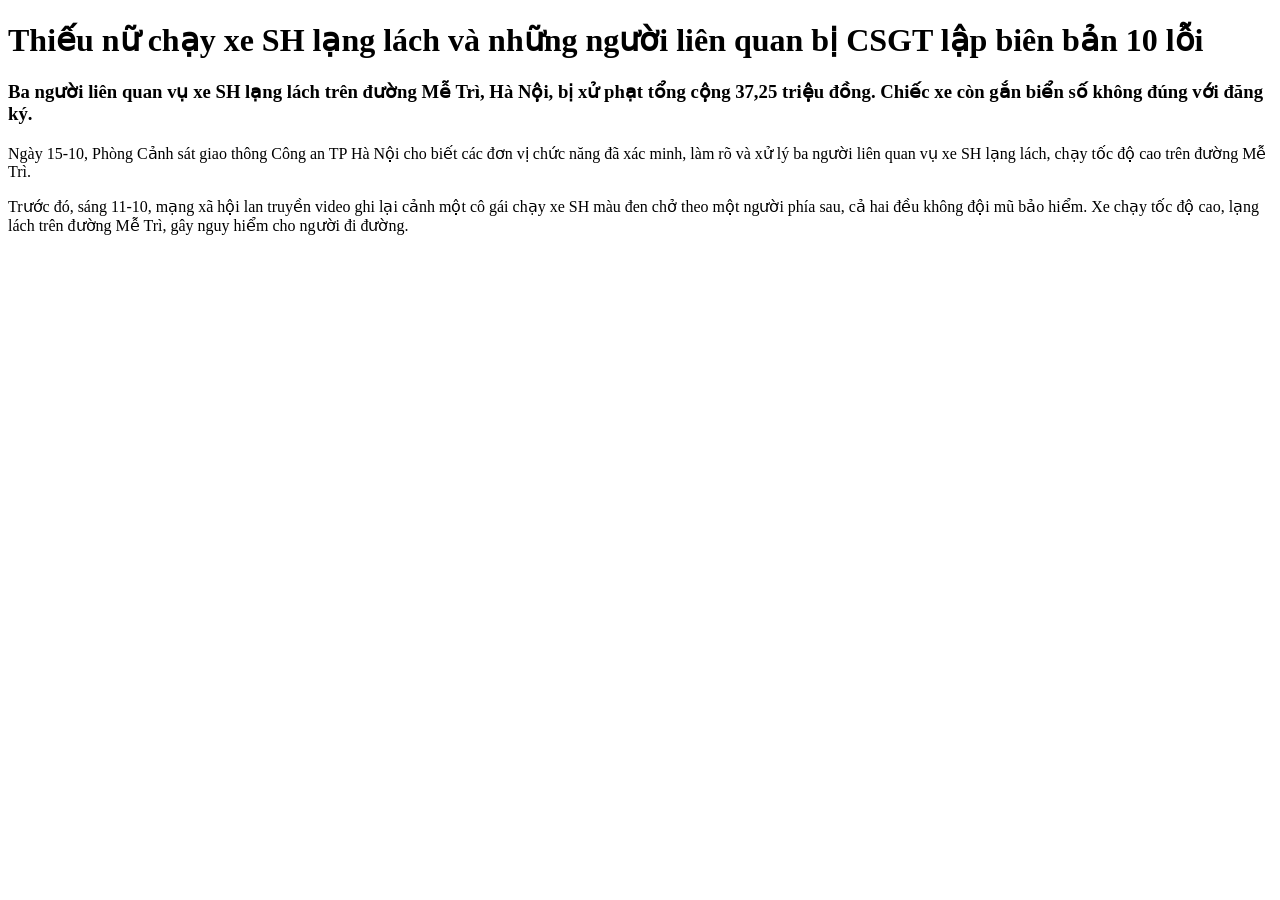
<file: BaiThucHanh_Buoi1,2,3/ThucHanh/Buoi01_HTML/Bai01.html>
﻿<!DOCTYPE html>
<html lang="vi">
<head>
    <meta charset="UTF-8">
    <meta name="description" content="Bài tập thực hành lập trình Web buổi 1 bài tập 1">
    <meta name="keywords" content="Lập trình Web cơ bản">
    <title>Thiếu nữ chạy xe SH lạng lách và những người liên quan bị CSGT lập biên bản 10 lỗi</title>
</head>
<body>
    <h1>Thiếu nữ chạy xe SH lạng lách và những người liên quan bị CSGT lập biên bản 10 lỗi</h1>
    <h3>Ba người liên quan vụ xe SH lạng lách trên đường Mễ Trì, Hà Nội, bị xử phạt tổng cộng 37,25 triệu đồng. Chiếc xe còn gắn biển số không đúng với đăng ký.</h3>
    <p>Ngày 15-10, Phòng Cảnh sát giao thông Công an TP Hà Nội cho biết các đơn vị chức năng đã xác minh, làm rõ và xử lý ba người liên quan vụ xe SH lạng lách, chạy tốc độ cao trên đường Mễ Trì.</p>
    <p>Trước đó, sáng 11-10, mạng xã hội lan truyền video ghi lại cảnh một cô gái chạy xe SH màu đen chở theo một người phía sau, cả hai đều không đội mũ bảo hiểm. Xe chạy tốc độ cao, lạng lách trên đường Mễ Trì, gây nguy hiểm cho người đi đường.</p>
</body>
</html>
</file>
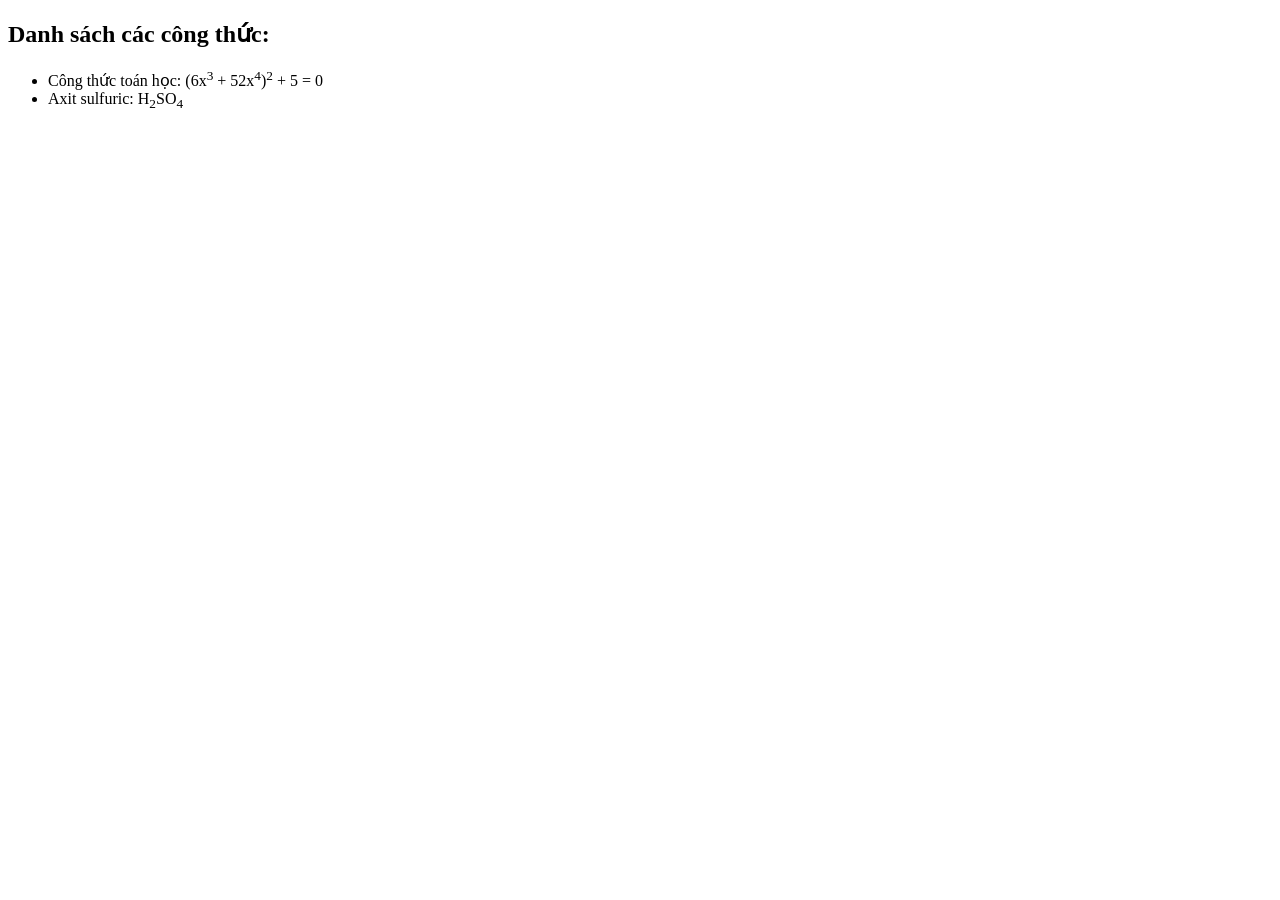
<file: BaiThucHanh_Buoi1,2,3/ThucHanh/Buoi01_HTML/Bai02.html>
﻿<!DOCTYPE html>
<html lang="vi">
<head>
    <meta charset="UTF-8">
    <title>Bài tập 2 - Công thức</title>
</head>
<body>
    <h2>Danh sách các công thức:</h2>
    <ul>
        <li>Công thức toán học: (6x<sup>3</sup> + 52x<sup>4</sup>)<sup>2</sup> + 5 = 0</li>
        <li>Axit sulfuric: H<sub>2</sub>SO<sub>4</sub></li>
    </ul>
</body>
</html>
</file>
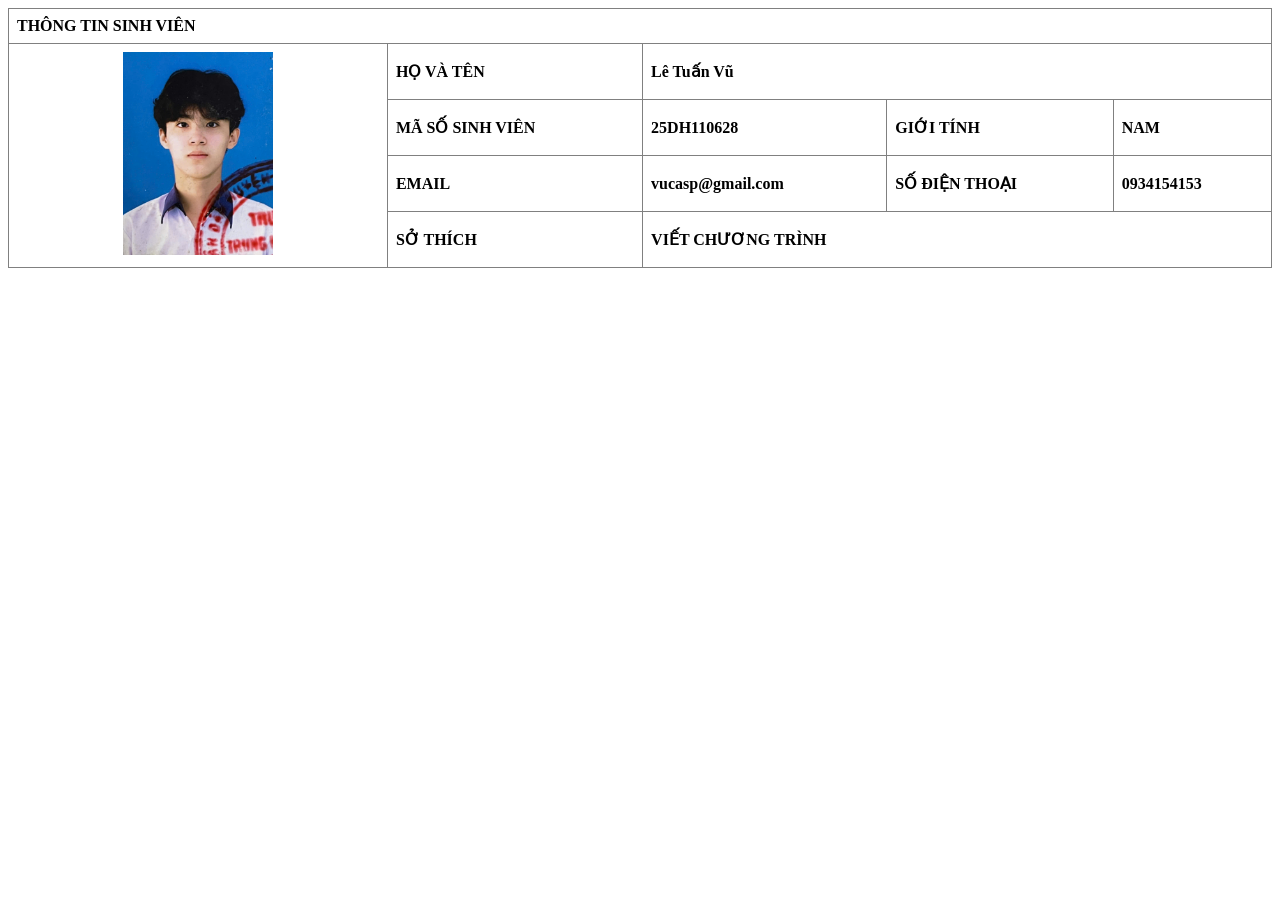
<file: BaiThucHanh_Buoi1,2,3/ThucHanh/Buoi01_HTML/Bai04.html>
﻿<!DOCTYPE html>
<html lang="vi">
<head>
    <meta charset="UTF-8">
    <title>Thông tin sinh viên</title>
</head>
<body>
    <table border="1" cellspacing="0" cellpadding="8" style="border-collapse: collapse; width: 100%;">
        <tr>
            <th colspan="5" align="left">THÔNG TIN SINH VIÊN</th>
        </tr>
        <tr>
            <td rowspan="4" align="center" width="30%">
                <img src="anhchandung.jpg" alt="Avatar" width="150">
            </td>
            <td><b>HỌ VÀ TÊN</b></td>
            <td colspan="3"><b>Lê Tuấn Vũ</b></td>
        </tr>
        <tr>
            <td><b>MÃ SỐ SINH VIÊN</b></td>
            <td><b>25DH110628</b></td>
            <td><b>GIỚI TÍNH</b></td>
            <td><b>NAM</b></td>
        </tr>
        <tr>
            <td><b>EMAIL</b></td>
            <td><b>vucasp@gmail.com</b></td>
            <td><b>SỐ ĐIỆN THOẠI</b></td>
            <td><b>0934154153</b></td>
        </tr>
        <tr>
            <td><b>SỞ THÍCH</b></td>
            <td colspan="3"><b>VIẾT CHƯƠNG TRÌNH</b></td>
        </tr>
    </table>
</body>
</html>
</file>
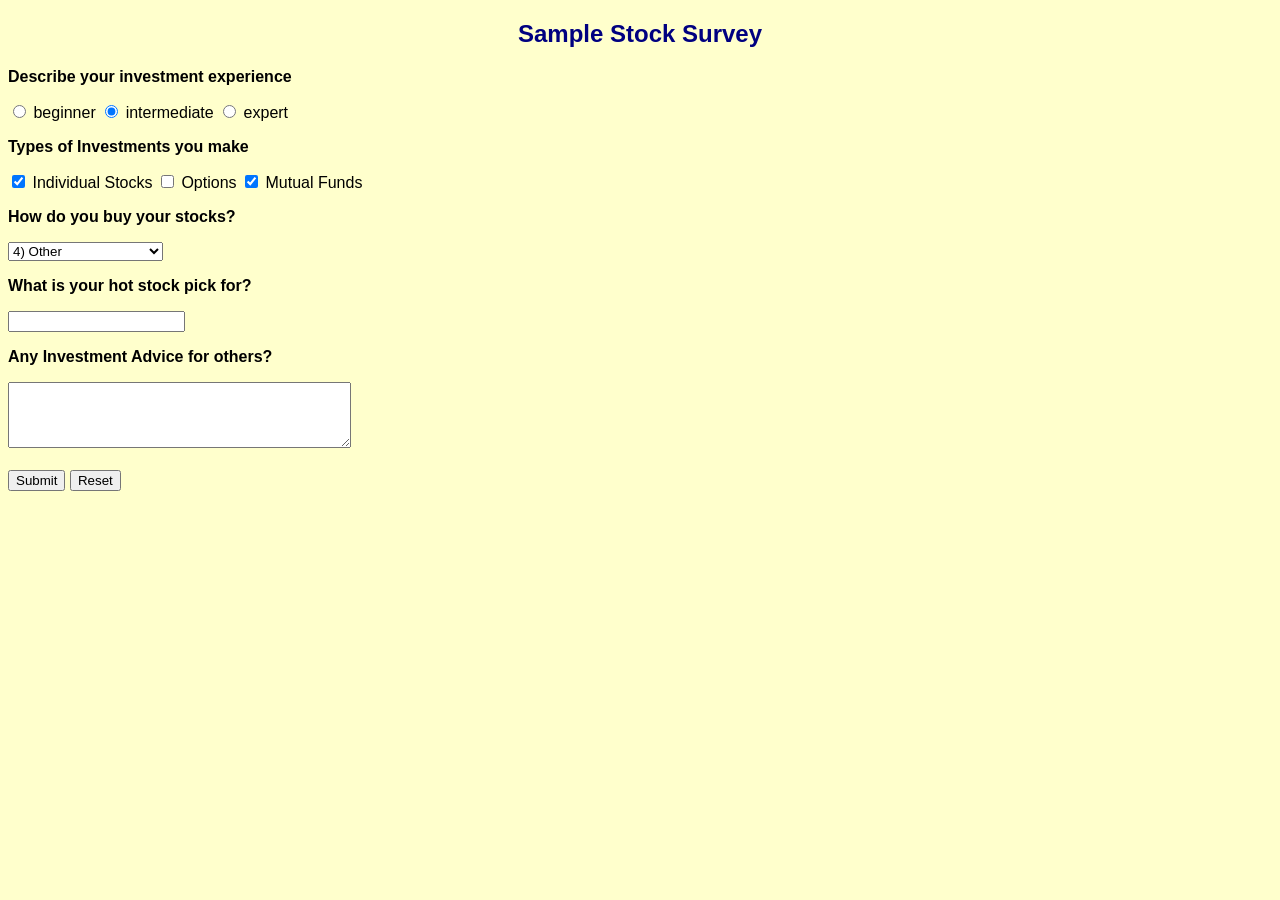
<file: BaiThucHanh_Buoi1,2,3/ThucHanh/Buoi01_HTML/Bai05.html>
﻿<!DOCTYPE html>
<html lang="vi">
<head>
    <meta charset="UTF-8">
    <title>Sample Stock Survey</title>
</head>
<body style="background-color: #ffffcc; font-family: Arial, sans-serif;">
    <h2 style="color: navy; text-align: center;">Sample Stock Survey</h2>

    <form action="https://httpbin.org/anything" method="post">
        <!-- Radio Button -->
        <p><b>Describe your investment experience</b></p>
        <input type="radio" name="exp" id="beginner" value="beginner">
        <label for="beginner">beginner</label>

        <input type="radio" name="exp" id="intermediate" value="intermediate" checked>
        <label for="intermediate">intermediate</label>

        <input type="radio" name="exp" id="expert" value="expert">
        <label for="expert">expert</label>

        <!-- Checkbox -->
        <p><b>Types of Investments you make</b></p>
        <input type="checkbox" name="inv" id="stocks" value="stocks" checked>
        <label for="stocks">Individual Stocks</label>

        <input type="checkbox" name="inv" id="options" value="options">
        <label for="options">Options</label>

        <input type="checkbox" name="inv" id="funds" value="funds" checked>
        <label for="funds">Mutual Funds</label>

        <!-- Select / Dropdown -->
        <p><b>How do you buy your stocks?</b></p>
        <select name="buy_method">
            <option value="online">1) On-Line</option>
            <option value="phone">2) Touch Tone Trading</option>
            <option value="broker">3) Broker Assisted</option>
            <option value="other" selected>4) Other</option>
        </select>

        <!-- Text Input -->
        <p><b>What is your hot stock pick for?</b></p>
        <input type="text" name="stock_pick">

        <!-- Textarea -->
        <p><b>Any Investment Advice for others?</b></p>
        <textarea name="advice" rows="4" cols="40"></textarea>
        <br><br>

        <!-- Buttons -->
        <input type="submit" value="Submit">
        <input type="reset" value="Reset">
    </form>
</body>
</html>
</file>
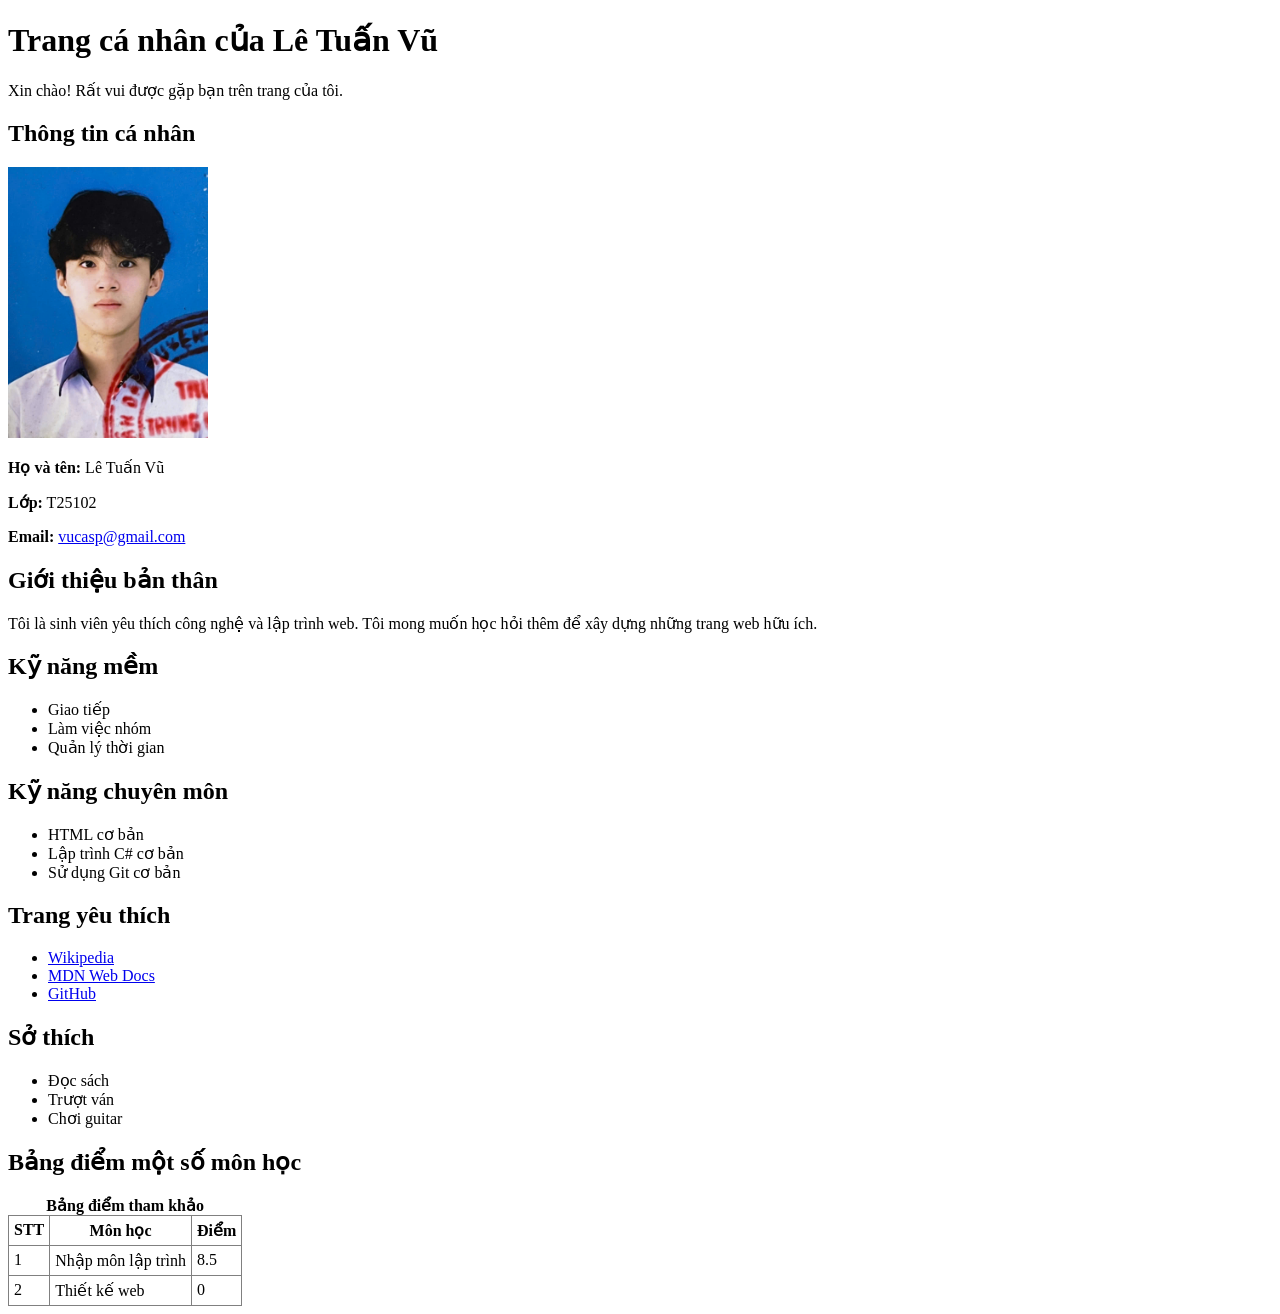
<file: BaiThucHanh_Buoi1,2,3/ThucHanh/Buoi01_HTML/Bai06.html>
﻿<!DOCTYPE html>
<html lang="vi">
<head>
    <meta charset="UTF-8">
    <title>HomePage - Trang cá nhân</title>
</head>
<body>
    <h1>Trang cá nhân của Lê Tuấn Vũ</h1>
    <p>Xin chào! Rất vui được gặp bạn trên trang của tôi.</p>

    <h2>Thông tin cá nhân</h2>
    <img src="anhchandung.jpg" alt="Ảnh chân dung" width="200">
    <p><b>Họ và tên:</b> Lê Tuấn Vũ</p>
    <p><b>Lớp:</b> T25102</p>
    <p><b>Email:</b> <a href="mailto:vucasp@gmail.com">vucasp@gmail.com</a></p>

    <h2>Giới thiệu bản thân</h2>
    <p>Tôi là sinh viên yêu thích công nghệ và lập trình web. Tôi mong muốn học hỏi thêm để xây dựng những trang web hữu ích.</p>

    <h2>Kỹ năng mềm</h2>
    <ul>
        <li>Giao tiếp</li>
        <li>Làm việc nhóm</li>
        <li>Quản lý thời gian</li>
    </ul>

    <h2>Kỹ năng chuyên môn</h2>
    <ul>
        <li>HTML cơ bản</li>
        <li>Lập trình C# cơ bản</li>
        <li>Sử dụng Git cơ bản</li>
    </ul>

    <h2>Trang yêu thích</h2>
    <ul>
        <li><a href="https://wikipedia.org" target="_blank">Wikipedia</a></li>
        <li><a href="https://developer.mozilla.org" target="_blank">MDN Web Docs</a></li>
        <li><a href="https://github.com" target="_blank">GitHub</a></li>
    </ul>

    <h2>Sở thích</h2>
    <ul>
        <li>Đọc sách</li>
        <li>Trượt ván</li>
        <li>Chơi guitar</li>
    </ul>

    <h2>Bảng điểm một số môn học</h2>
    <table border="1" cellspacing="0" cellpadding="5" style="border-collapse: collapse;">
        <caption><b>Bảng điểm tham khảo</b></caption>
        <thead>
            <tr>
                <th>STT</th>
                <th>Môn học</th>
                <th>Điểm</th>
            </tr>
        </thead>
        <tbody>
            <tr>
                <td>1</td>
                <td>Nhập môn lập trình</td>
                <td>8.5</td>
            </tr>
            <tr>
                <td>2</td>
                <td>Thiết kế web</td>
                <td>0</td>
            </tr>
        </tbody>
    </table>
</body>
</html>
</file>
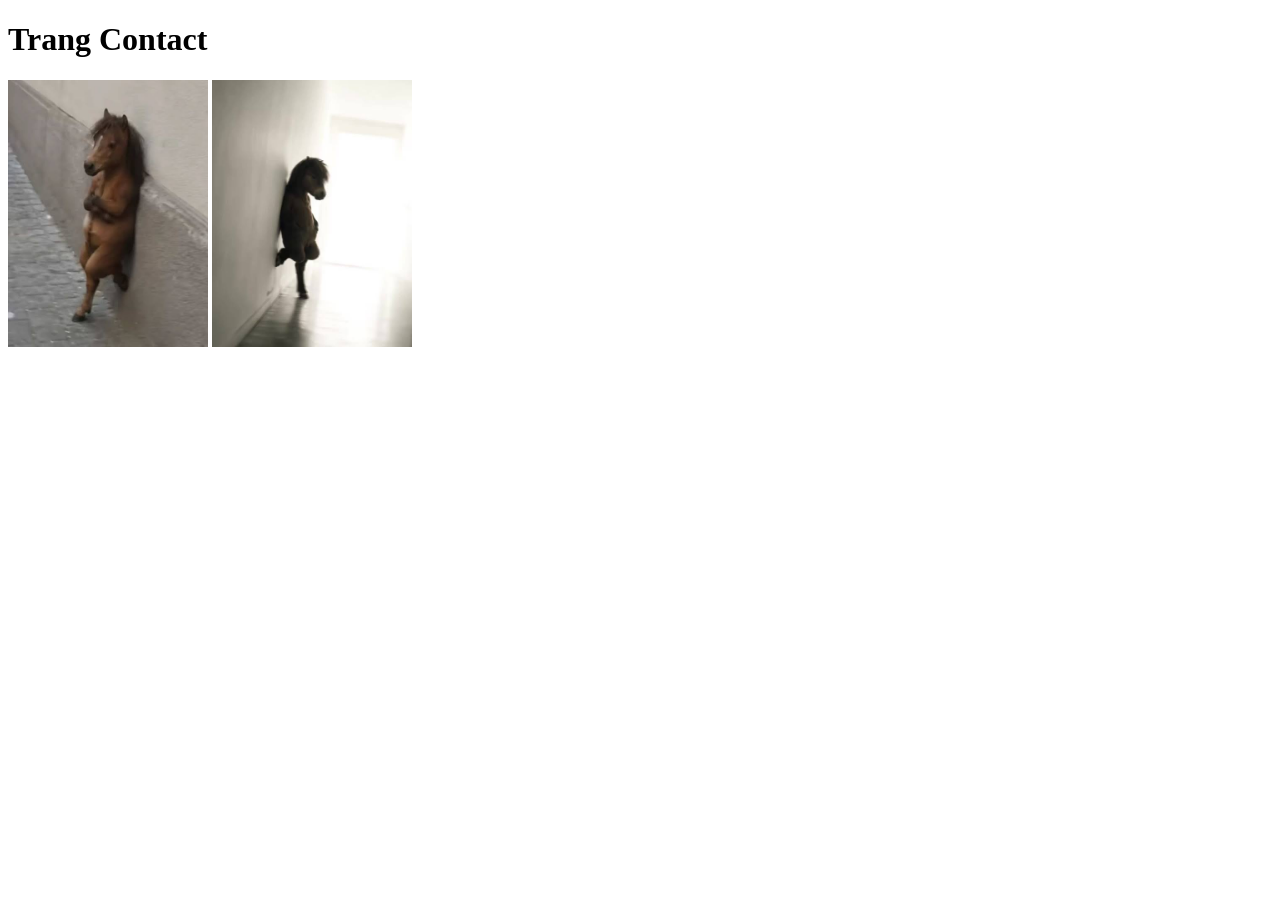
<file: BaiThucHanh_Buoi1,2,3/ThucHanh/Buoi01_HTML/th02/contact.html>
﻿<!DOCTYPE html>
<html>
<head>
    <meta charset="utf-8" />
    <title>Trang Contact</title>
</head>
<body>
    <h1>Trang Contact</h1>
    <img src="src/hinh01.jpeg" alt="Hình 1" width="200">
    <img src="src/hinh02.jpeg" alt="Hình 2" width="200">
</body>
</html>
</file>
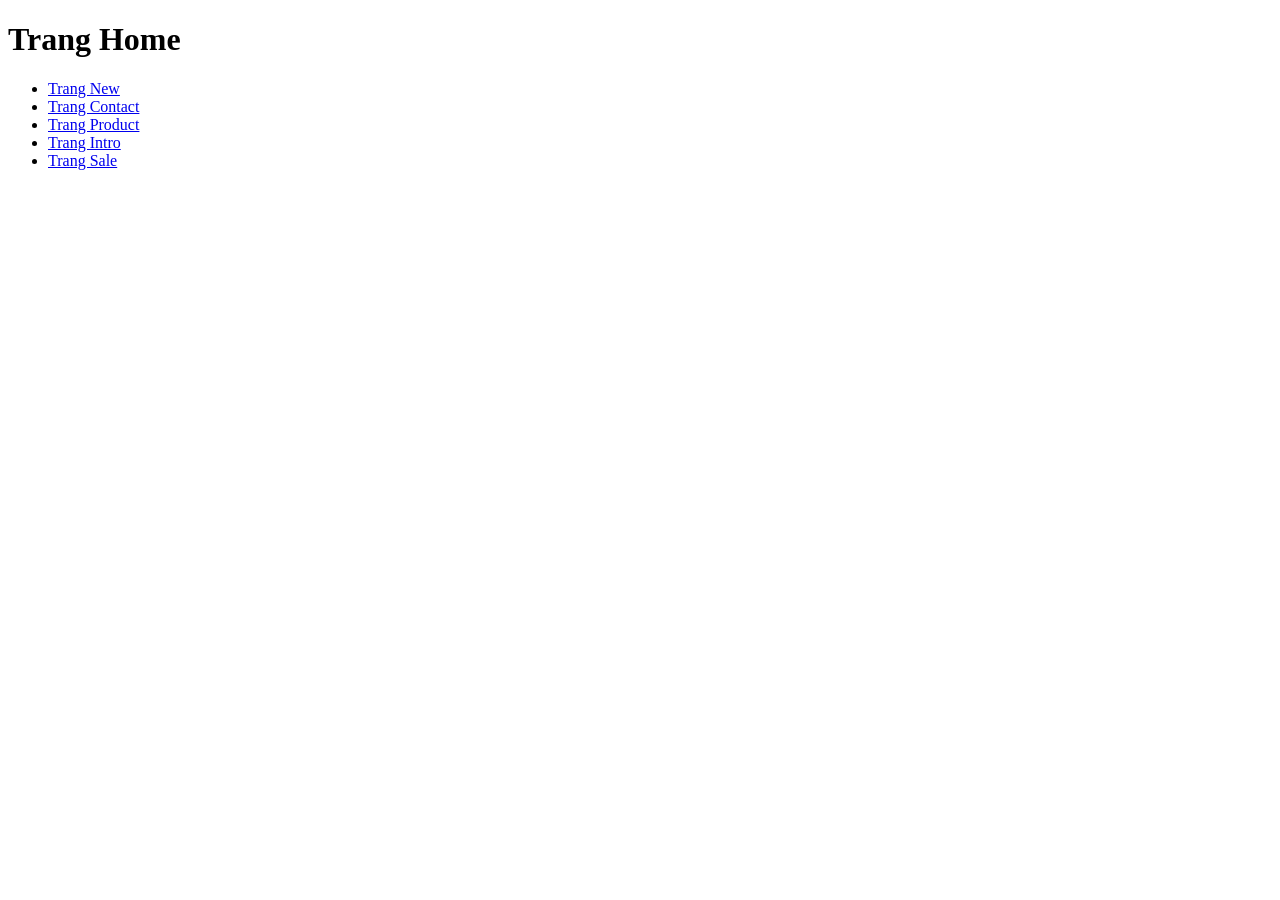
<file: BaiThucHanh_Buoi1,2,3/ThucHanh/Buoi01_HTML/th02/home.html>
﻿<!DOCTYPE html>
<html lang="vi">
<head>
    <meta charset="UTF-8">
    <title>Trang chủ - Home</title>
</head>
<body>
    <h1>Trang Home</h1>
    <ul>
        <li><a href="src/new.html">Trang New</a></li>
        <li><a href="contact.html">Trang Contact</a></li>
        <li><a href="product.html">Trang Product</a></li>
        <li><a href="src/sub/intro.html">Trang Intro</a></li>
        <li><a href="src/sub/sale.html">Trang Sale</a></li>
    </ul>
</body>
</html>
</file>
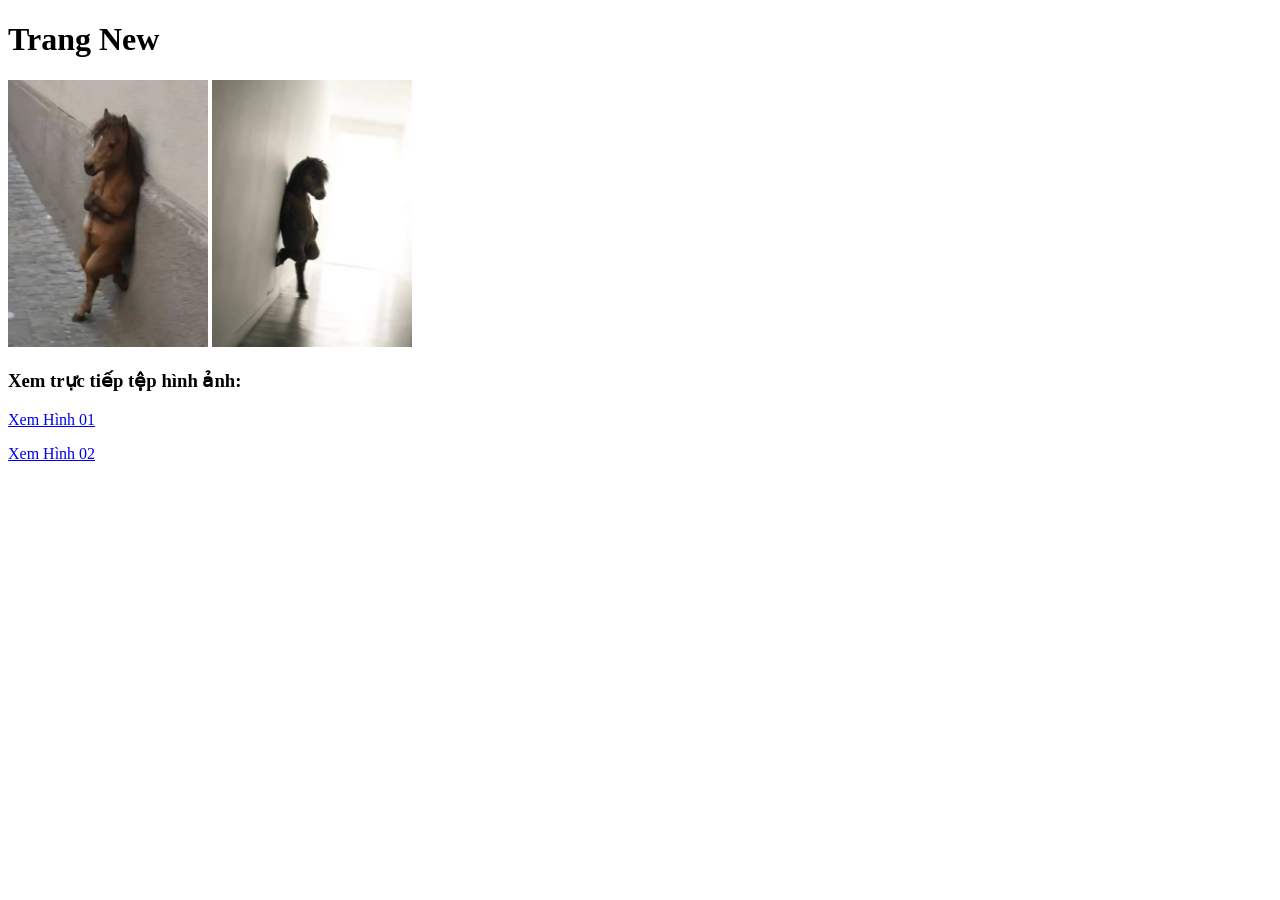
<file: BaiThucHanh_Buoi1,2,3/ThucHanh/Buoi01_HTML/th02/src/new.html>
﻿<!DOCTYPE html>
<html lang="vi">
<head>
    <meta charset="UTF-8">
    <title>Trang New</title>
</head>
<body>
    <h1>Trang New</h1>
    <img src="hinh01.jpeg" alt="Hình 1" width="200">
    <img src="hinh02.jpeg" alt="Hình 2" width="200">

    <h3>Xem trực tiếp tệp hình ảnh:</h3>
    <p><a href="hinh01.jpeg" target="_blank">Xem Hình 01</a></p>
    <p><a href="hinh02.jpeg" target="_blank">Xem Hình 02</a></p>
</body>
</html>
</file>
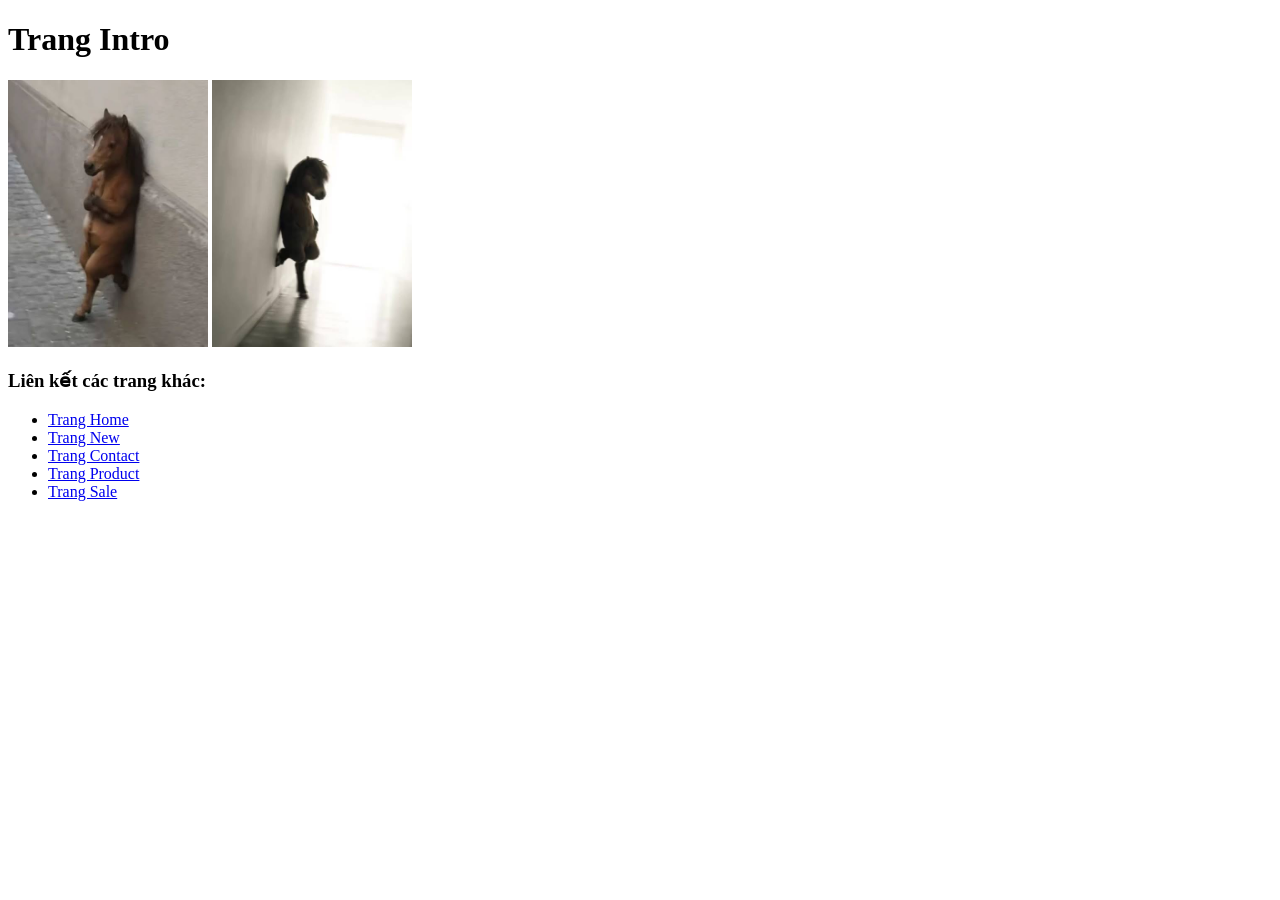
<file: BaiThucHanh_Buoi1,2,3/ThucHanh/Buoi01_HTML/th02/src/sub/intro.html>
﻿<!DOCTYPE html>
<html lang="vi">
<head>
    <meta charset="UTF-8">
    <title>Trang Intro</title>
</head>
<body>
    <h1>Trang Intro</h1>
    <img src="../hinh01.jpeg" alt="Hình 1" width="200">
    <img src="../hinh02.jpeg" alt="Hình 2" width="200">

    <h3>Liên kết các trang khác:</h3>
    <ul>
        <li><a href="../../home.html">Trang Home</a></li>
        <li><a href="../new.html">Trang New</a></li>
        <li><a href="../../contact.html">Trang Contact</a></li>
        <li><a href="../../product.html">Trang Product</a></li>
        <li><a href="sale.html">Trang Sale</a></li>
    </ul>
</body>
</html>
</file>
